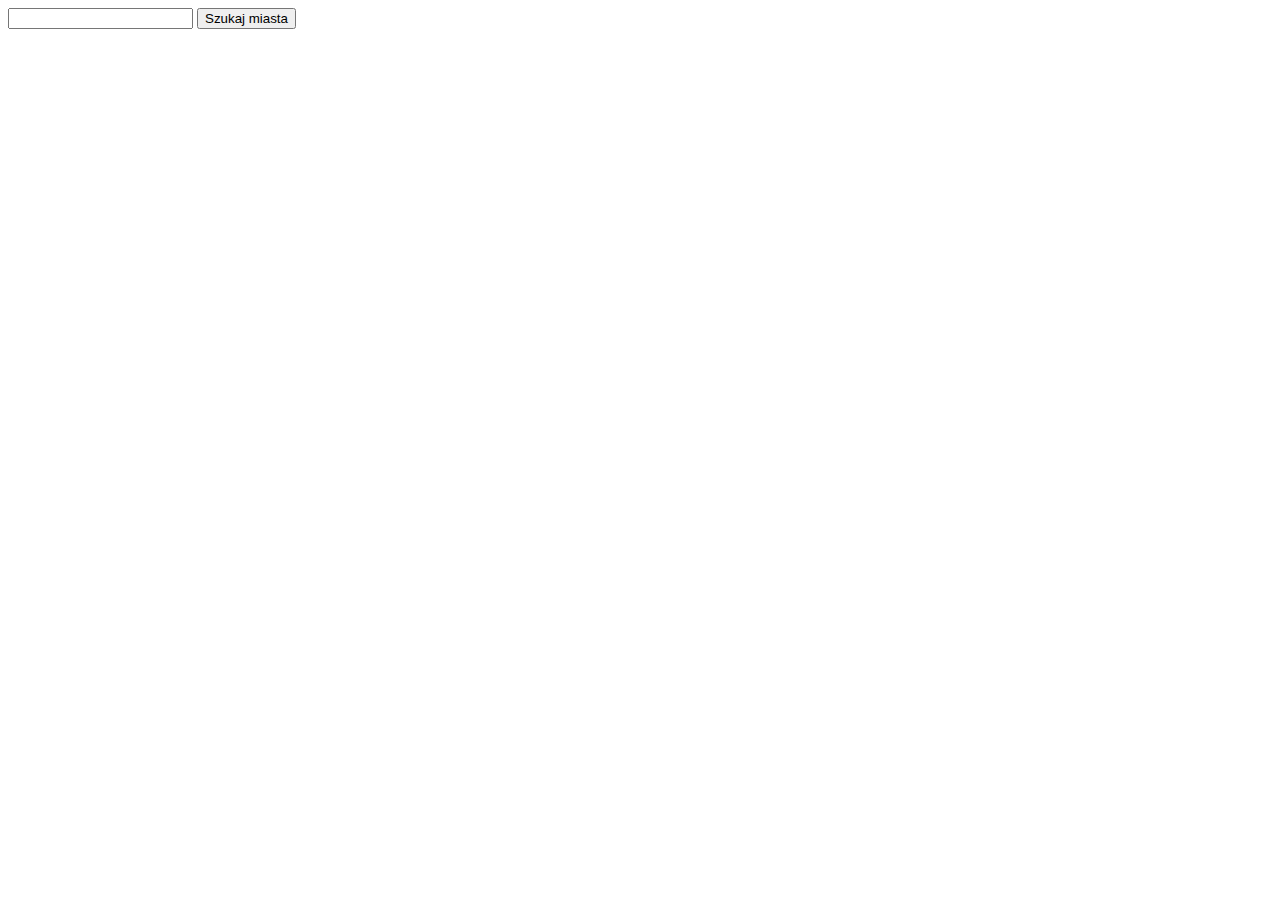
<file: lab8/index.html>
<!DOCTYPE html>
<html lang="en">
<head>
    <meta charset="UTF-8">
    <meta name="viewport" content="width=device-width, initial-scale=1.0">
    <title>Document</title>
    <link rel="stylesheet" href="style.css">
</head>
<body>
    <input type="search" name="" id="" class="search">
    <button class="search-city">Szukaj miasta</button>
    <div class="places-container">
    </div>
    <script src="script.js"></script>
</body>
</html>
</file>
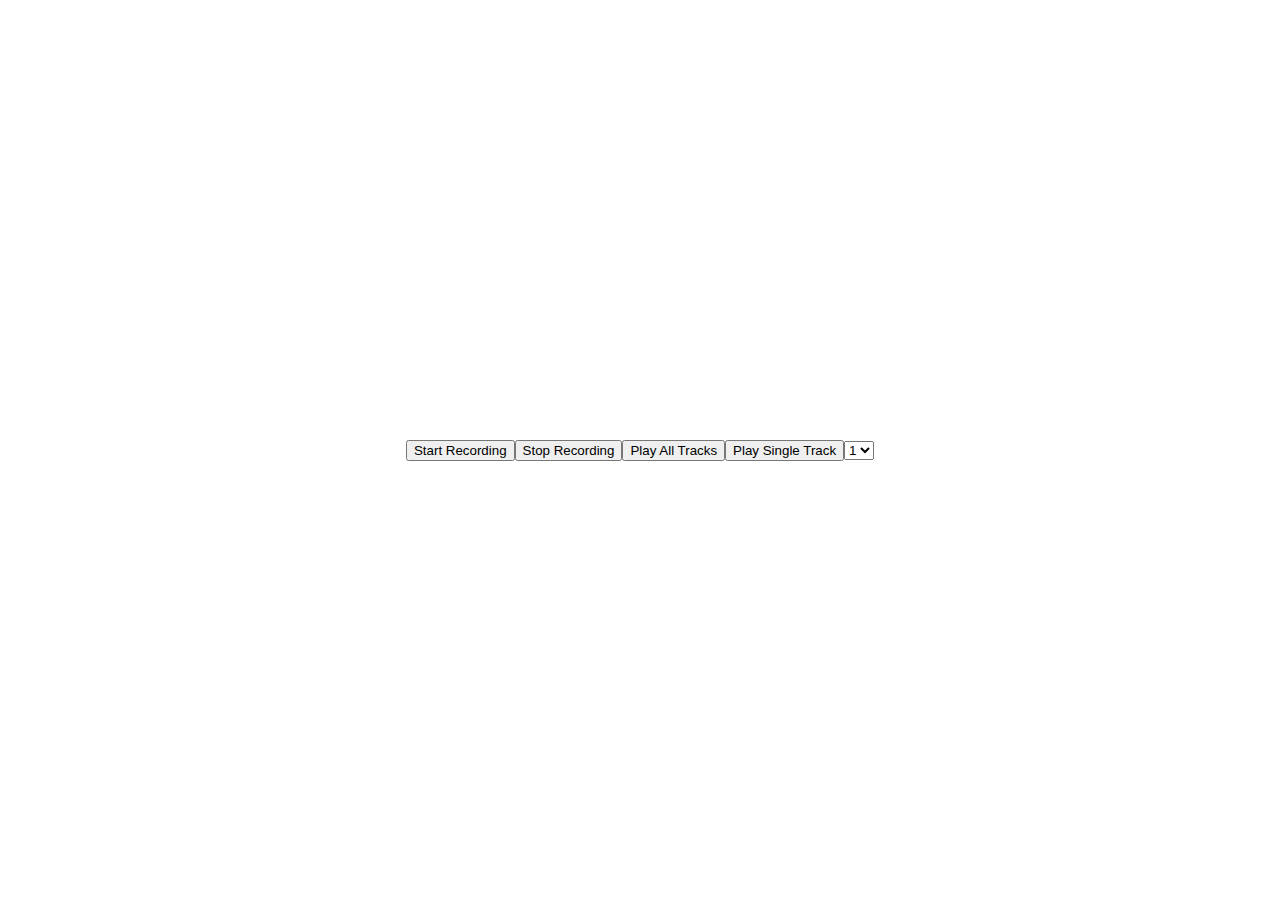
<file: lab3/test.html>
<!DOCTYPE html>
<html lang="en">
<head>
  <meta charset="UTF-8">
  <meta name="viewport" content="width=device-width, initial-scale=1.0">
  <title>Virtual Drum Kit</title>
  <link rel="stylesheet" href="styles.css">
</head>
<body>

  
  <!-- Przyciski do sterowania -->
  <button id="startRecordingBtn">Start Recording</button>
  <button id="stopRecordingBtn">Stop Recording</button>
  <button id="playAllTracksBtn">Play All Tracks</button>
  <button id="playSingleTrackBtn">Play Single Track</button>
  <select id="trackNumber">
    <option value="1" selected>1</option>
    <option value="2">2</option>
    <option value="3">3</option>
    <option value="4">4</option>
  </select>
  
  <script src="script.js"></script>
</body>
</html>
</file>
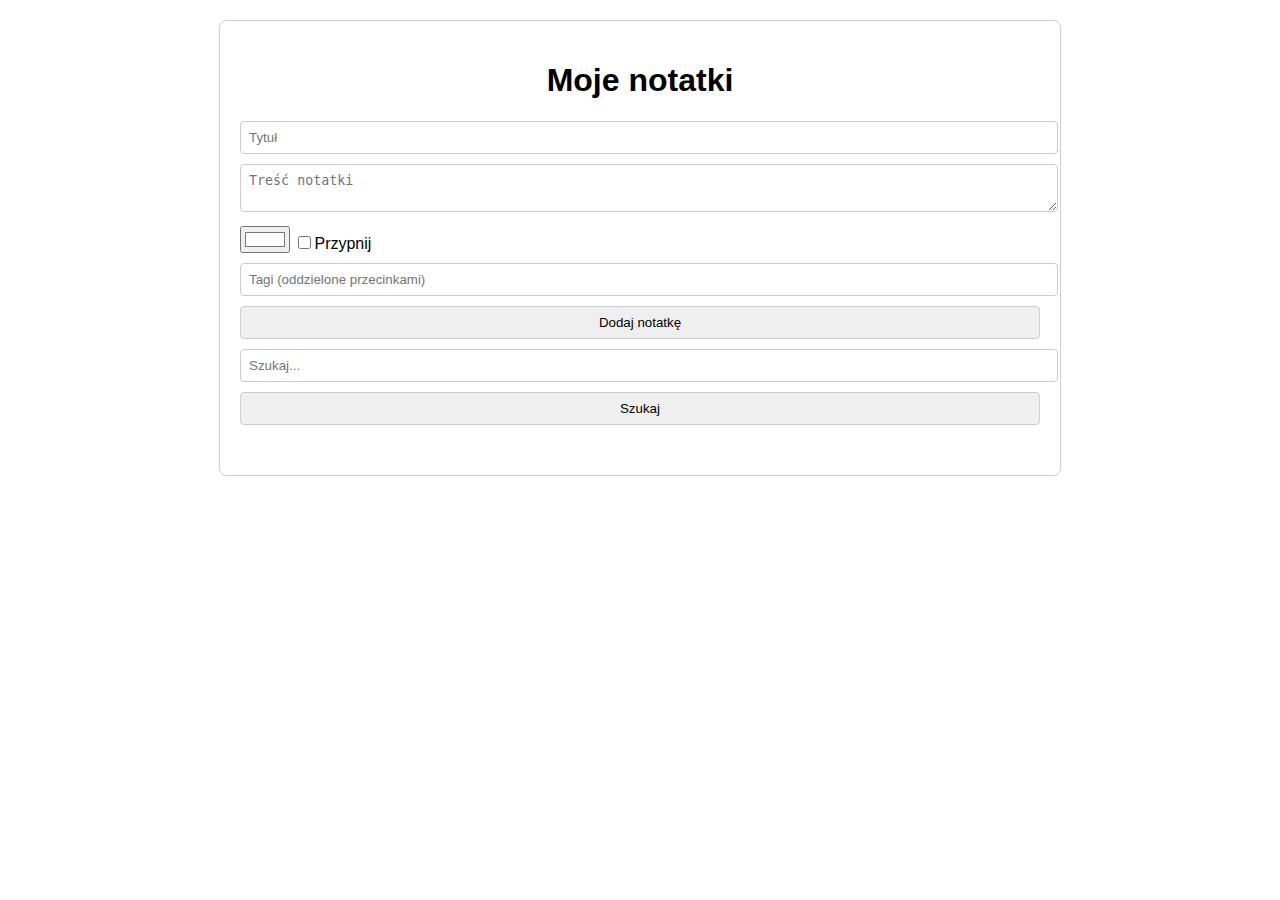
<file: lab4/lab4.html>
<!DOCTYPE html>
<html lang="en">

<head>
    <meta charset="UTF-8">
    <title>Notes App</title>
    <link rel="stylesheet" href="styles.css">
</head>

<body>
    <div class="container">
        <h1>Moje notatki</h1>
        <div class="note-form">
            <input type="text" id="titleInput" placeholder="Tytuł">
            <textarea id="contentInput" placeholder="Treść notatki"></textarea>
            <input type="color" id="colorInput" value="#ffffff">
            <label><input type="checkbox" id="pinInput">Przypnij</label>
            <input type="text" id="tagsInput" placeholder="Tagi (oddzielone przecinkami)">
            <button onclick="addNote()">Dodaj notatkę</button>
            <input type="text" id="searchInput" placeholder="Szukaj...">
            <button onclick="searchNotes()">Szukaj</button>
            <div class="notes-list" id="notesList"></div>
        </div>
        
    </div>

    <script src="script.js"></script>
</body>

</html>
</file>
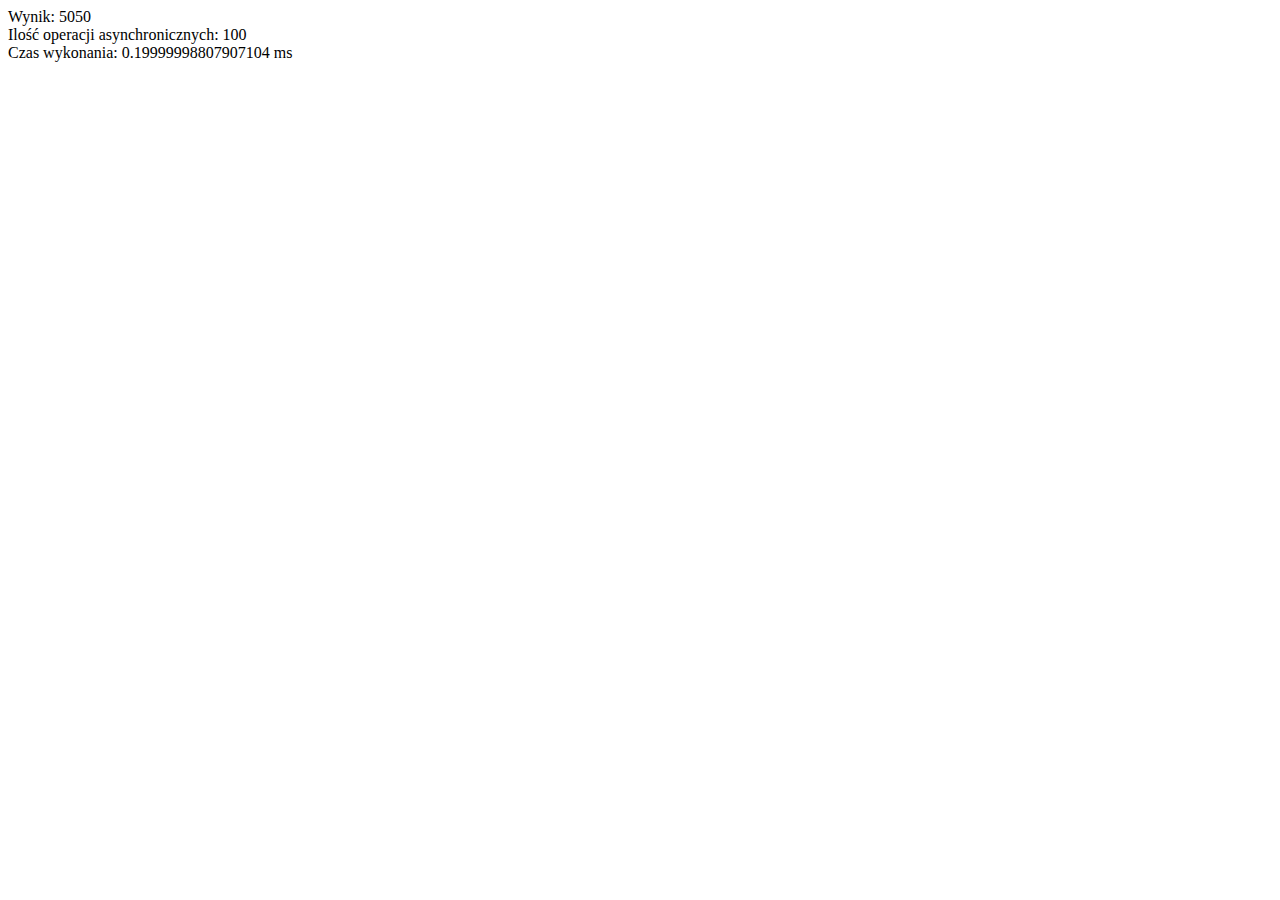
<file: lab5/lab5.html>
<!DOCTYPE html>
<html lang="en">
<head>
    <meta charset="UTF-8">
    <meta name="viewport" content="width=device-width, initial-scale=1.0">
    <title>Asynchroniczne Dodawanie</title>
</head>
<body>
    <div id="result"></div>
    <div id="asyncOperations"></div>
    <div id="executionTime"></div>

    <script>
    // symulacja asunchroniczna
        function asyncAdd(a, b) {
            return new Promise(resolve => {
                setTimeout(() => {
                    resolve(a + b);
                }, 100);
            });
        }

        
        async function addNumbersAsync(...numbers) {
            const promises = numbers.map(num => asyncAdd(0, num));
            const results = await Promise.all(promises);
            return results.reduce((acc, curr) => acc + curr, 0);
        }

       //czas
        function measureExecutionTime(callback) {
            const start = performance.now();
            callback();
            const end = performance.now();
            const executionTime = end - start;

            return executionTime;
        }

        //tablica 1-100
        const numbersToAdd = Array.from({ length: 100 }, (_, index) => index + 1);

        const executionTime = measureExecutionTime(async () => {
            const result = await addNumbersAsync(...numbersToAdd);
            document.getElementById('result').innerText = `Wynik: ${result}`;
            document.getElementById('asyncOperations').innerText = `Ilość operacji asynchronicznych: ${numbersToAdd.length}`;
        });

        document.getElementById('executionTime').innerText = `Czas wykonania: ${executionTime} ms`;
    </script>
</body>
</html>
</file>
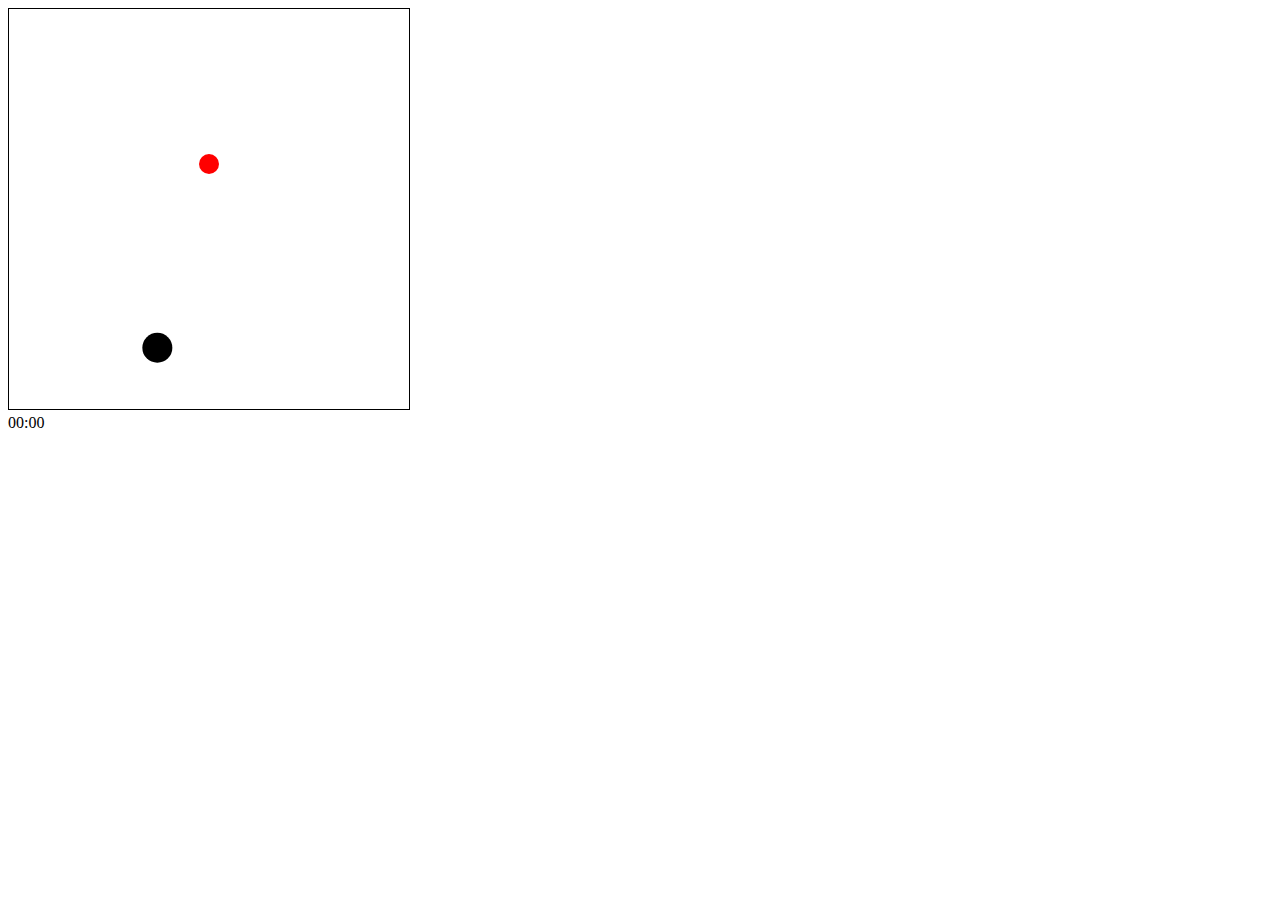
<file: lab6/lab6.html>
<!DOCTYPE html>
<html lang="en">
<head>
    <meta charset="UTF-8">
    <meta name="viewport" content="width=device-width, initial-scale=1.0">
    <title>Ball in the Hole</title>
</head>
<body>
    <canvas id="gameCanvas" width="400" height="400" style="border: 1px solid black;"></canvas>
    <div id="timer">00:00</div>
    <div id="bestAttempts" style="color: red"></div>
    <script src="index.js"></script>
</body>
</html>
</file>
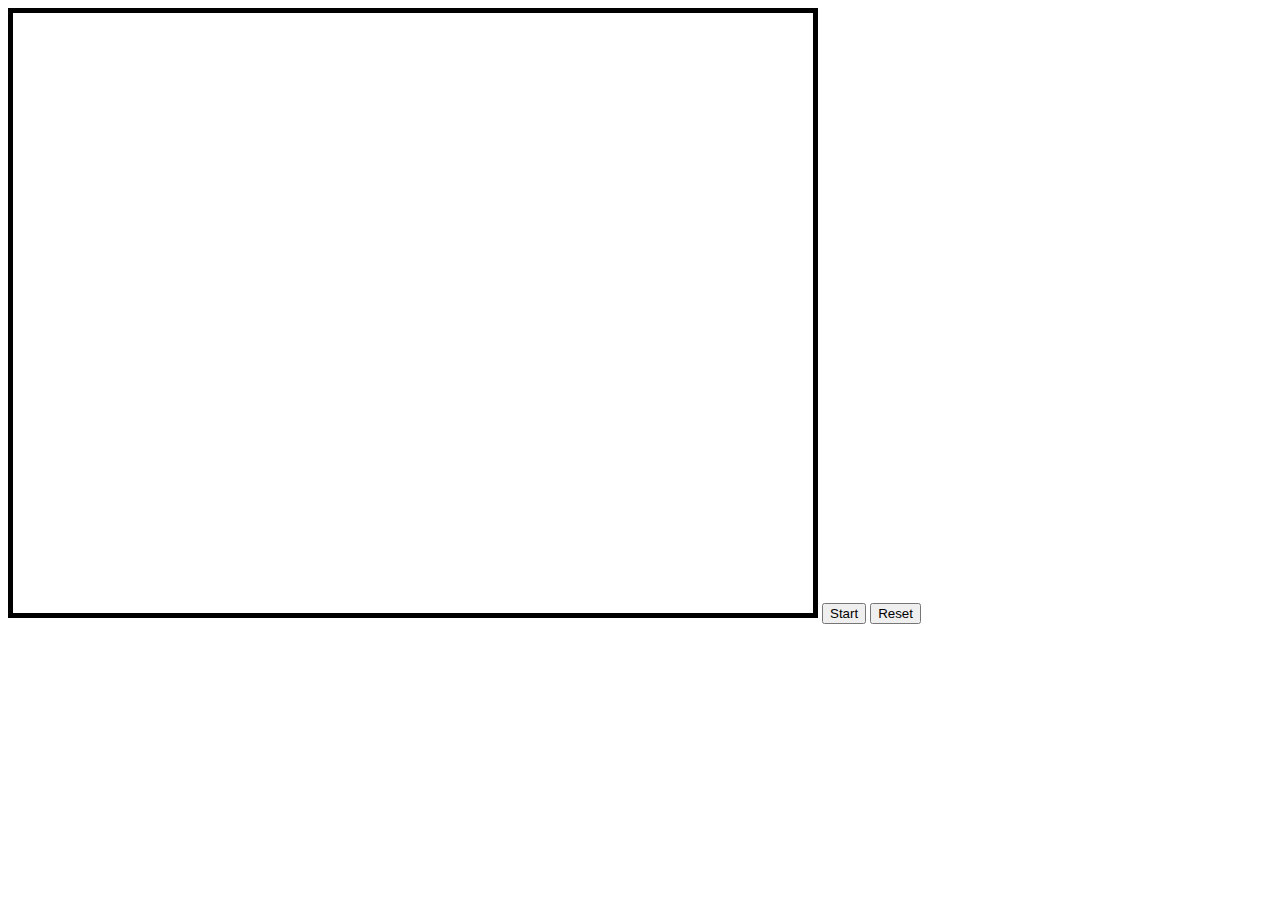
<file: lab9/lab9.html>
<!DOCTYPE html>
<html lang="en">
<head>
  <meta charset="UTF-8">
  <title>Kulki na Canvasie</title>
  <style>
    canvas {
      border: 5px solid black;
    }
  </style>
</head>
<body>
  <canvas id="myCanvas" width="800" height="600"></canvas>
  <button id="startBtn">Start</button>
  <button id="resetBtn">Reset</button>

  <script src="script.js"></script>
</body>
</html>
</file>
<file: lab8/style.css>
.place {
    position: relative;
    width: 256px;
    border: 1px solid black;
    margin: 16px;
    padding: 8px;
}

.remove {
    position: absolute;
    right: 8px;
    top: 8px;
    cursor: pointer;
}
</file>
<file: lab3/styles.css>
body {
    display: flex;
    justify-content: center;
    align-items: center;
    height: 100vh;
    margin: 0;
  }
  
  .drum-pad {
    width: 80px;
    height: 80px;
    margin: 10px;
    border: 2px solid #333;
    display: flex;
    justify-content: center;
    align-items: center;
    cursor: pointer;
  }
</file>
<file: lab4/styles.css>
body {
    font-family: Arial, sans-serif;
    margin: 0;
    padding: 0;
}

.container {
    max-width: 800px;
    margin: 20px auto;
    padding: 20px;
    border: 1px solid #ccc;
    border-radius: 8px;
}

h1 {
    text-align: center;
}

.note-form {
    margin-bottom: 20px;
}

input[type="text"],
textarea,
button {
    margin-bottom: 10px;
    width: 100%;
    padding: 8px;
    border-radius: 4px;
    border: 1px solid #ccc;
}

input[type="color"] {
    vertical-align: middle;
    margin-bottom: 10px;
}

.notes-list {
    display: grid;
    grid-gap: 10px;
}

.note {
    border: 1px solid #ccc;
    border-radius: 4px;
    padding: 10px;
}

.note h2 {
    margin-top: 0;
}

.note p {
    margin-bottom: 5px;
}
</file>
